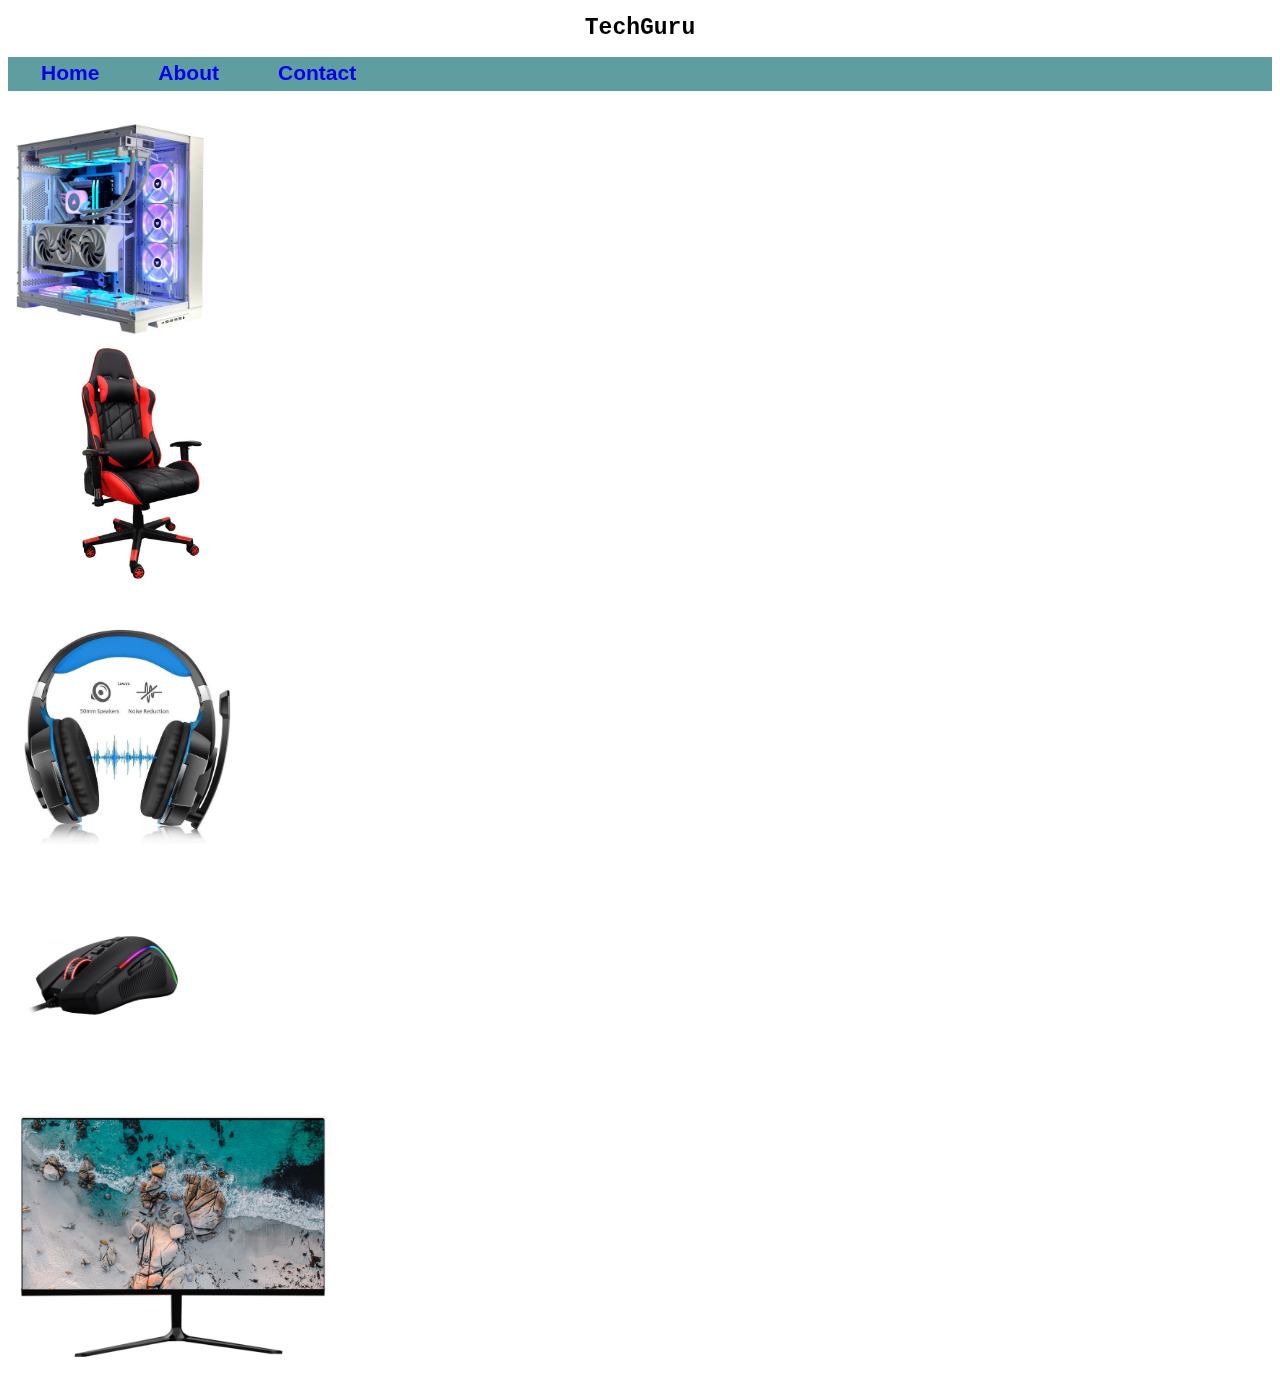
<file: index.html>
<!DOCTYPE html>
<html>
    <head>
         <h1>TechGuru</h1>
         <link rel="stylesheet" href="style.css">
    </head>
     <body>
        
        <div id="menu">
            <a href="index.html">Home</a>
            <a href="about.html">About</a>
            <a href="contact.html">Contact</a>
        </div>
         <br/>
        <div class="gallery">  
            <a href= "img-3.html"> <img src="images/img-3.png" width="15%" height="15%" /> </a>
            <br/>
            <a href="img-4.html"><img src="images/img-4.png" width="20%" height="20%"  />  </a> 
            <br/>
            <a href="hea-4.html"><img src="images/hea-4.png" width="18%" height="15%" />  </a>
            <br/>
            <a href="mou-2.html"><img src="images/mou-2.png" width="14%" height="17%" />  </a> 
            <br/>
            <a href="mon-2.html"><img src="images/mon-2.jpg" width="25%" height="18%" />  </a> 
            <br/>
        </div>
    </body>
</html>
</file>
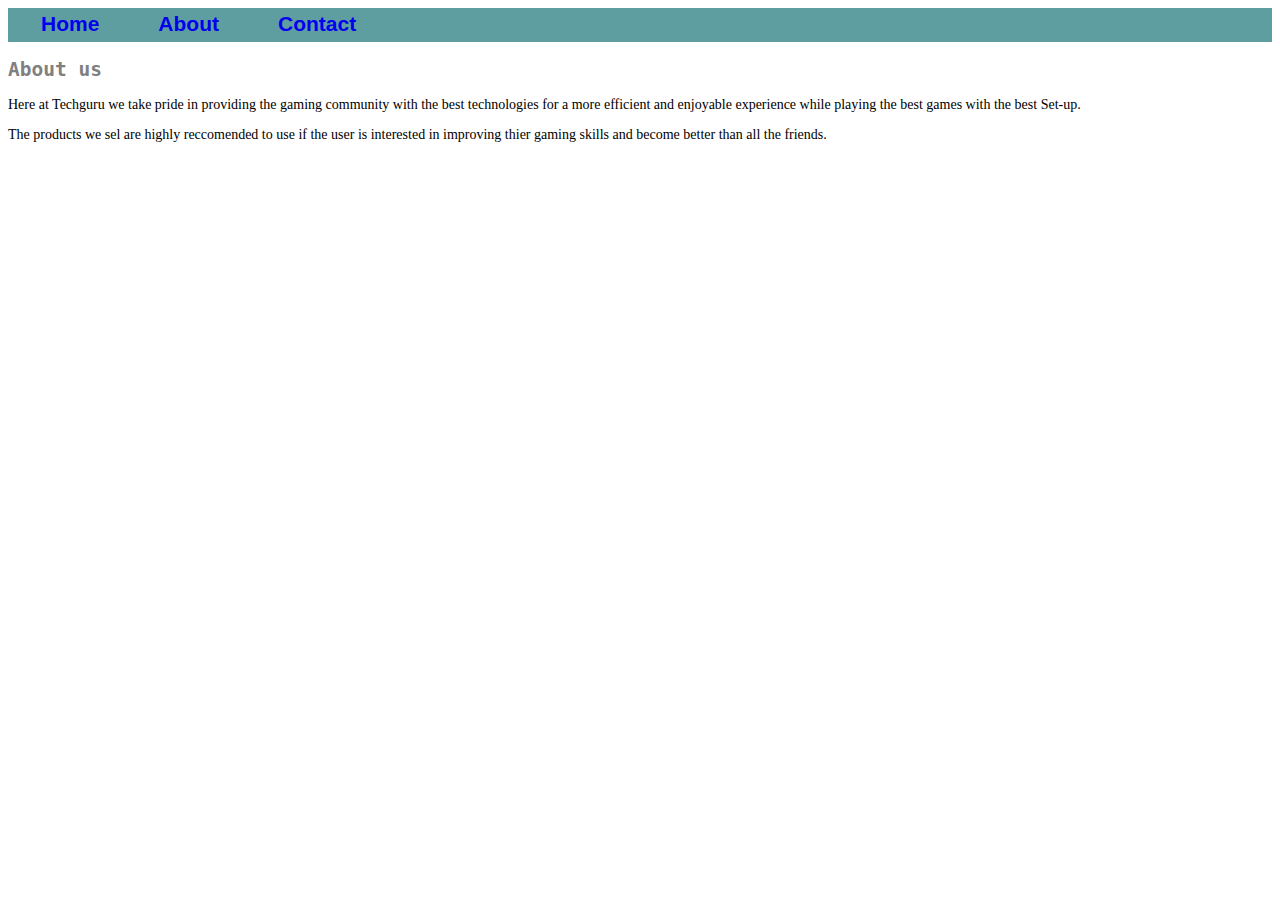
<file: about.html>
<!DOCTYPE html>
<html>
    <head>
         <link rel="stylesheet" href="style.css">
    </head>
    <body>
        <div id="menu">
            <a href="index.html">Home</a>
            <a href="about.html">About</a>
            <a href="contact.html">Contact</a>
        </div>
        <h2>About us</h2>
       <p>Here at Techguru we take pride in providing the gaming community with the best technologies for a more efficient and enjoyable experience while playing the best games with the best Set-up.</p>
       <p>The products we sel are highly reccomended to use if the user is interested in improving thier gaming skills and become better than all the friends.</p>
        <br/>
        
     
    </body>
</html>
</file>
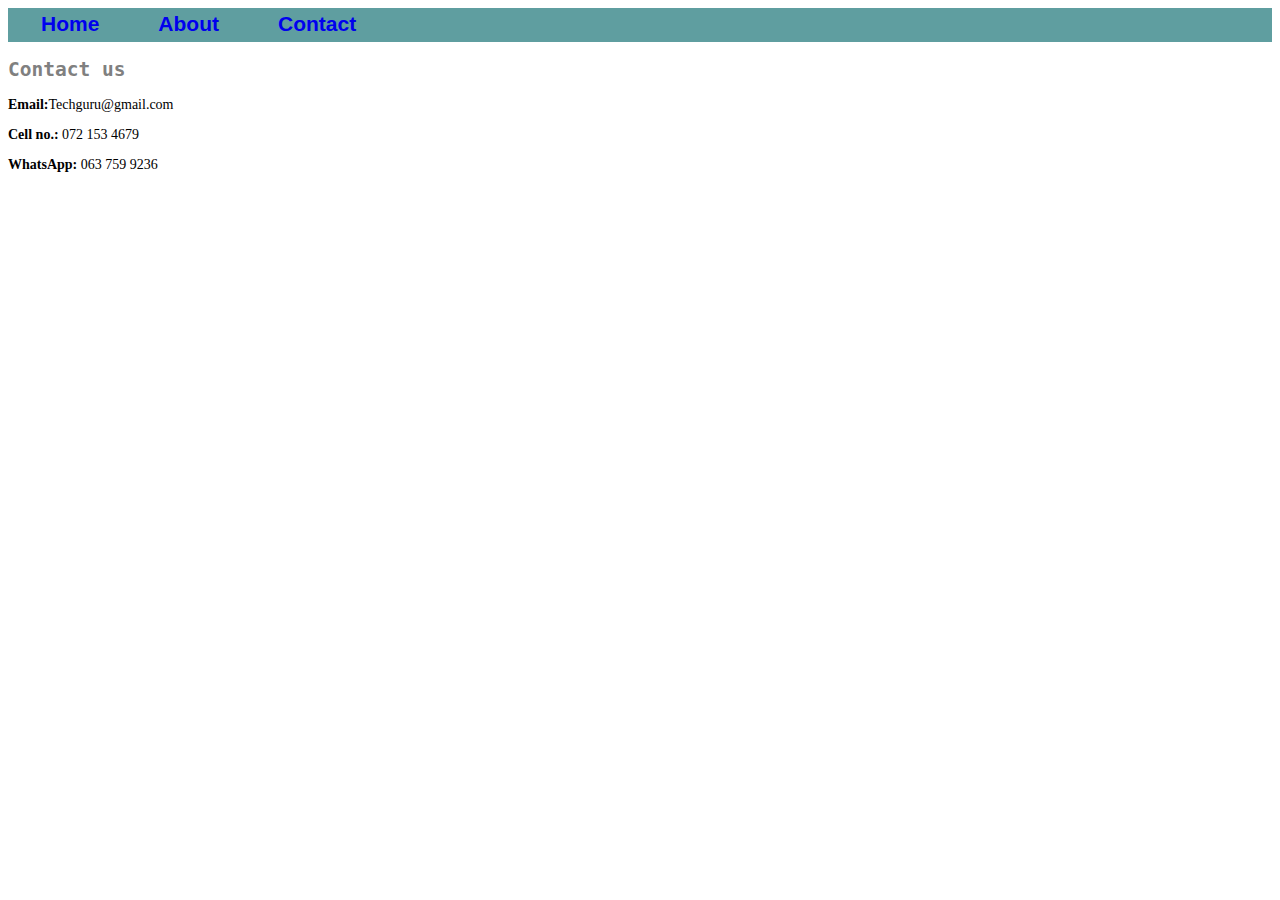
<file: contact.html>
<!DOCTYPE html>
<html>
    <head>
         <link rel="stylesheet" href="style.css">
    </head>
    <body>
        <div id="menu">
            <a href="index.html">Home</a>
            <a href="about.html">About</a>
            <a href="contact.html">Contact</a>
        </div>
        <h2>Contact us</h2>
        <p><b>Email:</b>Techguru@gmail.com</p>
        <p><b>Cell no.:</b> 072 153 4679</p>
        <p><b>WhatsApp:</b> 063 759 9236</p>
        
        
     
    </body>
</html>
</file>
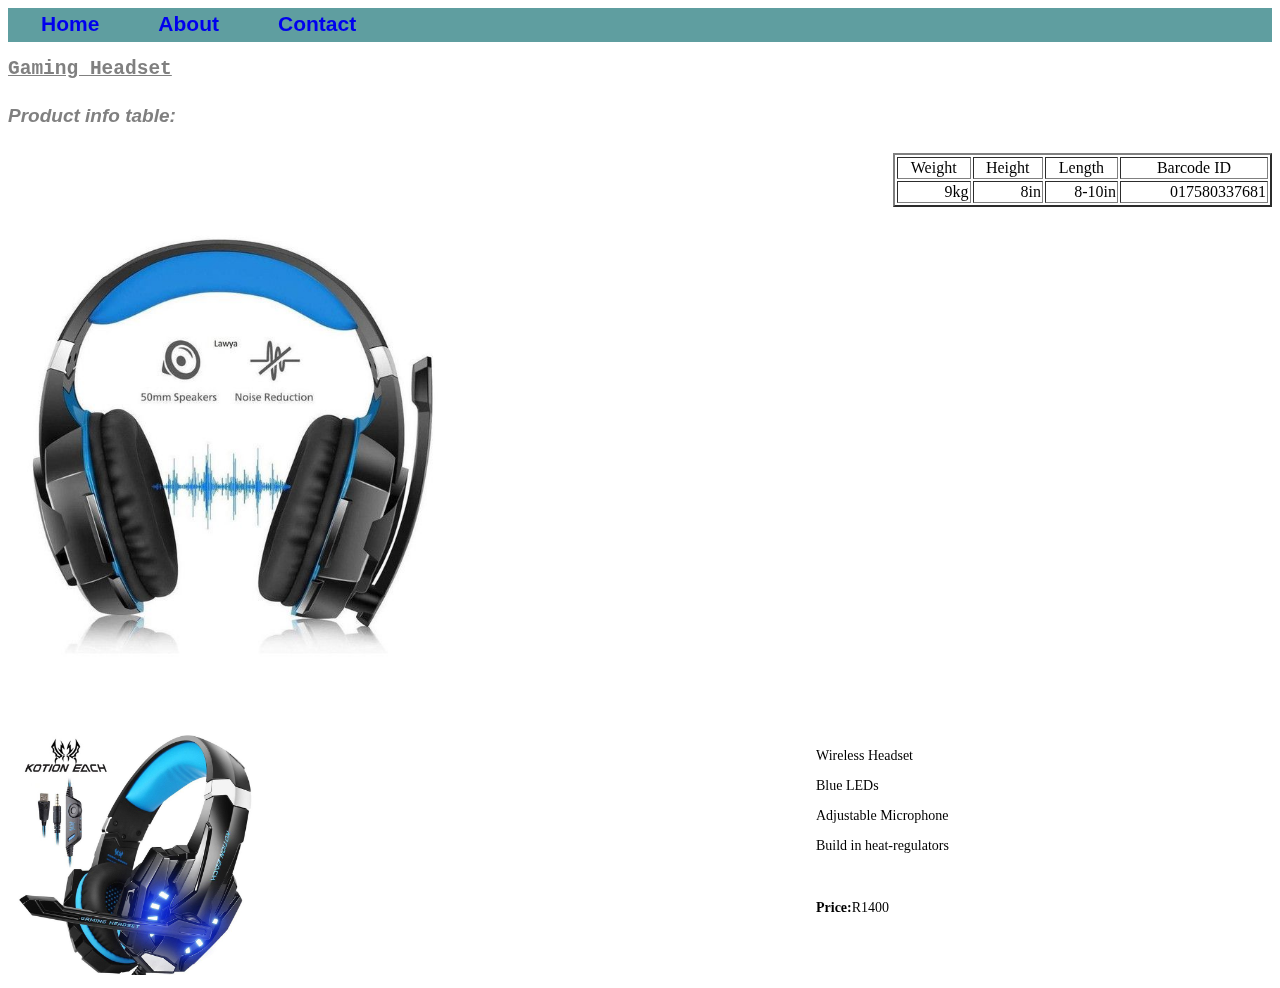
<file: hea-4.html>
<!DOCTYPE html>
<html>
    <head>
         <link rel="stylesheet" href="style.css">
    
    </head>
    <body>
        <div id="menu">
            <a href="index.html">Home</a>
            <a href="about.html">About</a>
            <a href="contact.html">Contact</a>
        </div>
        
        <h2><u>Gaming Headset</u></h2>
         <h4>Product info table:</h4>
        <table border="2" style="width:30%" align="right" >
            <tr>
                <td align="center">Weight</td>
                <td align="center">Height</td>
                <td align="center">Length</td>
                <td align="center">Barcode ID</td>
            </tr>
            <tr>
                <td align="right">9kg</td>
                <td align="right">8in</td>
                <td align="right">8-10in</td>
                <td align="right">017580337681</td>
            </tr>
            
               
        </table>
        
        <div class="gallery">
            <img src="images/hea-4.png" width="35%" height="20%"/> 
        </div>
                 

        <div class="container">
            <div class="table"> 
                <table>
                <td>
                   <tr> <img  src="images/hea-1.png" width="30%" height="23%"/>
                    </tr>
                </td>
                </table>
            </div>
        </div>
            
        
        <p>Wireless Headset</p>                 
        <p>Blue LEDs</p>                                                 
        <p>Adjustable Microphone </p>  
        <p>Build in heat-regulators</p>
         <br/>
        <p><b>Price:</b>R1400</p>
       
    </body>
</html>
</file>
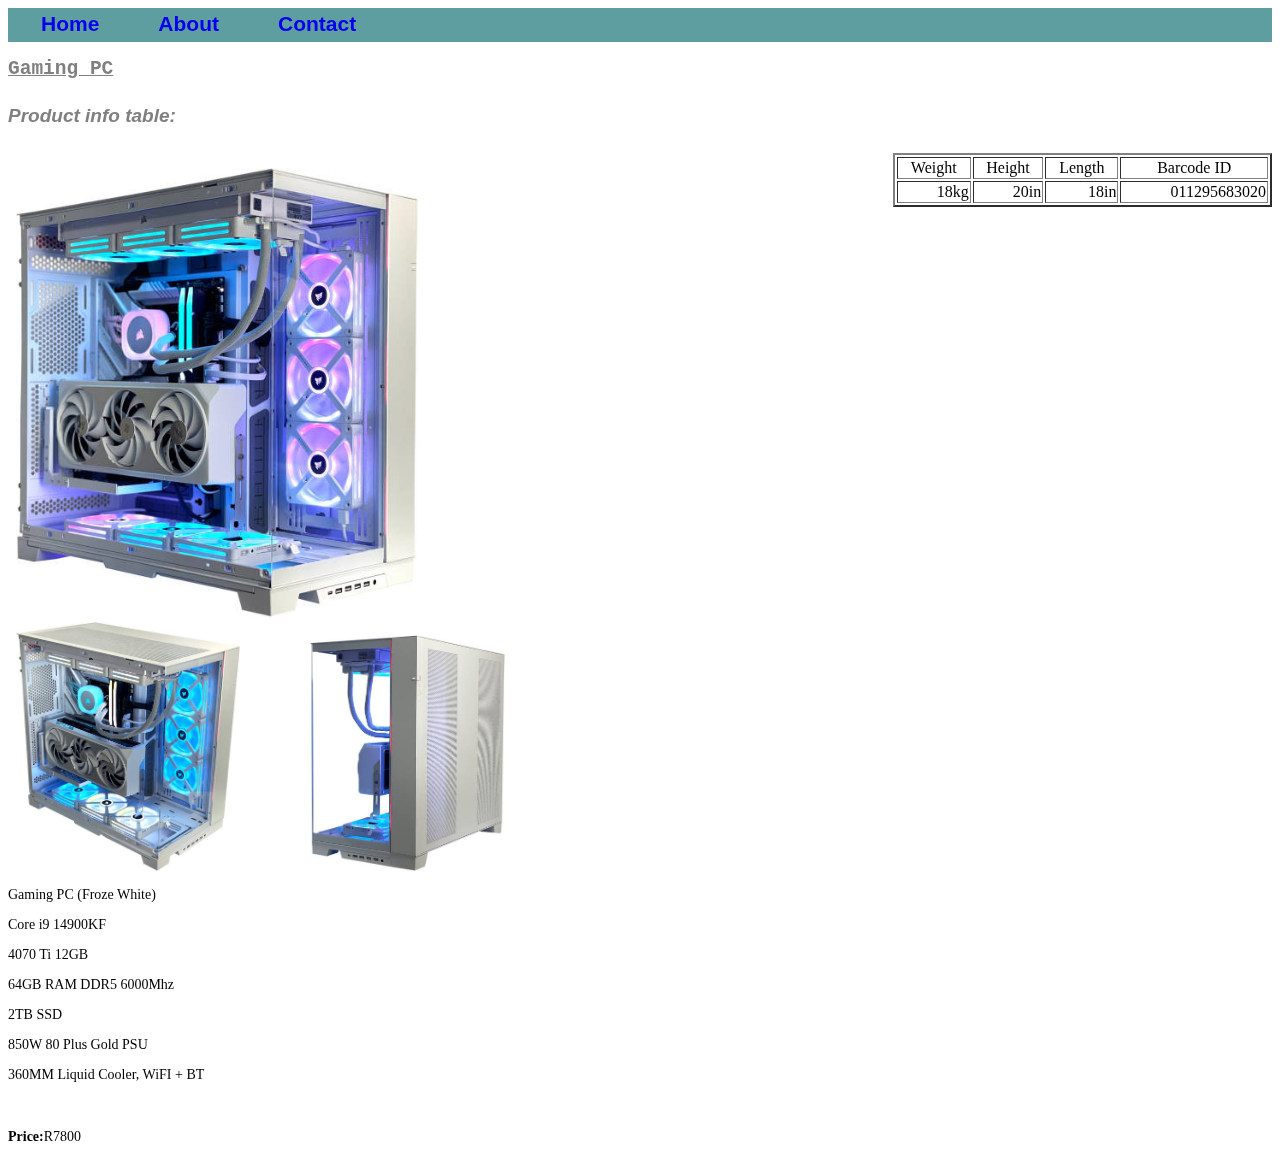
<file: img-3.html>
<!DOCTYPE html>
<html>
    <head>
         <link rel="stylesheet" href="style.css">
    
    </head>
    <body>
        <div id="menu">
            <a href="index.html">Home</a>
            <a href="about.html">About</a>
            <a href="contact.html">Contact</a>
        </div>
        <h2><u>Gaming PC</u></h2>
        <h4>Product info table:</h4>
        <table border="2" style="width:30%" align="right" >
            <tr>
                <td align="center">Weight</td>
                <td align="center">Height</td>
                <td align="center">Length</td>
                <td align="center">Barcode ID</td>
            </tr>
            <tr>
                <td align="right">18kg</td>
                <td align="right">20in</td>
                <td align="right">18in</td>
                <td align="right">011295683020</td>
            </tr>
            
               
        </table>
        
                 <div class="gallery">
                    <img src="images/img-3.png" width="32%" height="17%"/> 
                 </div>
    
         <div class="container">
            <div class="table"> 
                <table>
                <td>
                    <tr> <img src="images/img-10.jpg" width="23%" height="18%"/>
                    </tr>
                    <tr><img  src="images/img-8.jpg" width="20%" height="14%" style="margin-left: 70px;"/>
                    </tr>
               </td>
                </table>
            </div>
        </div>
        <br/>
        <br/>
        <br/>
        <br/>
        <br/>
        <br/>
        <br/>
        <br/>
        <br/>
        <br/>
        <br/>
        <br/>
        <br/>
        <br/>
        <p>Gaming PC (Froze White)</p>                 
        <p>Core i9 14900KF</p>                                                 
        <p>4070 Ti 12GB </p>                       
        <p>64GB RAM DDR5 6000Mhz </p>              
        <p>2TB SSD</p>
        <p>850W 80 Plus Gold PSU</p>
        <p>360MM Liquid Cooler, WiFI + BT</p>
         <br/>
        <p><b>Price:</b>R7800</p>
       
    </body>
</html>
</file>
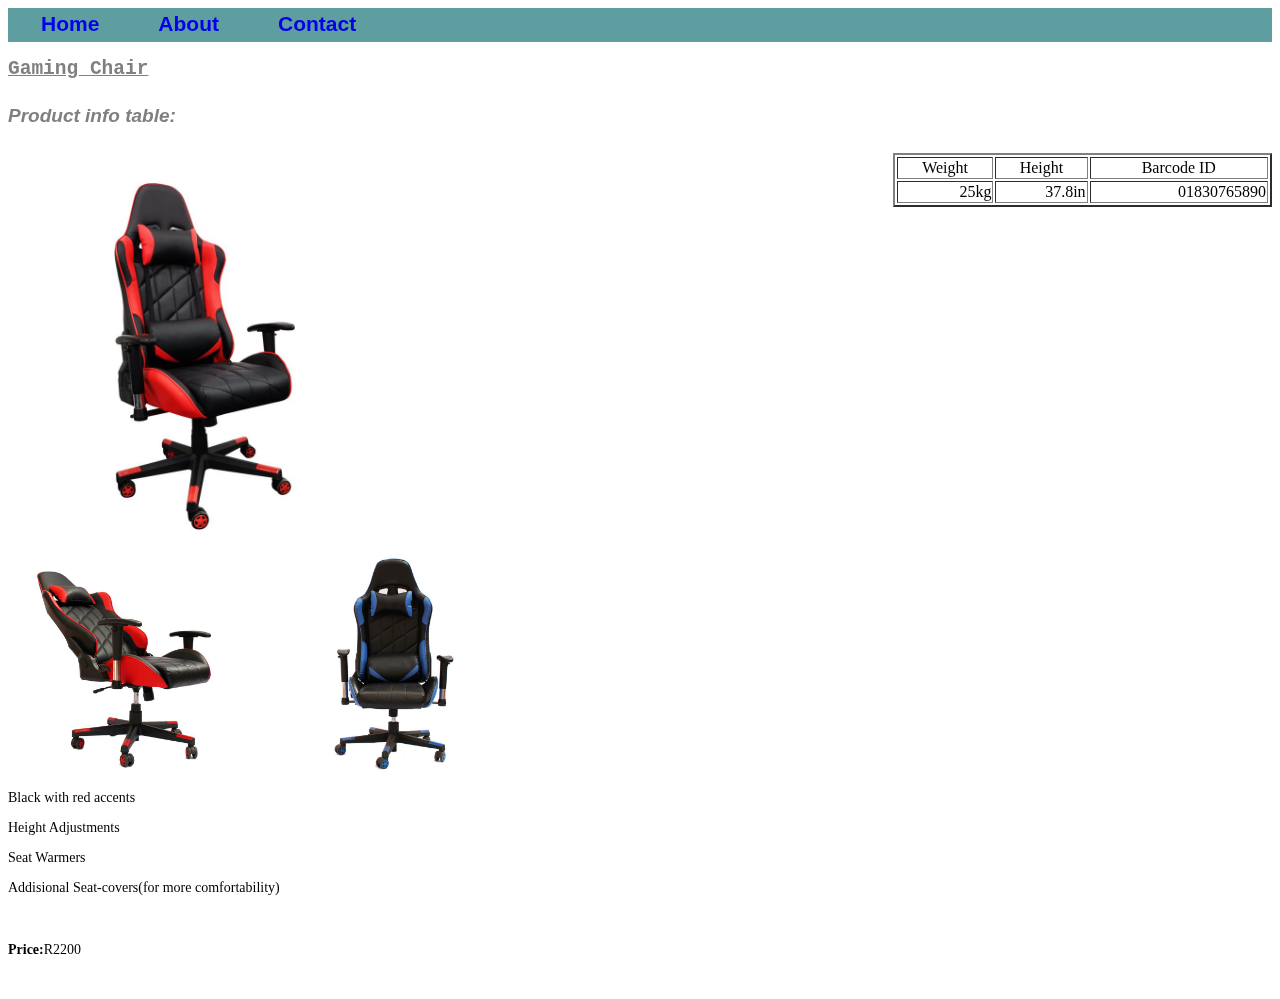
<file: img-4.html>
<!DOCTYPE html>
<html>
    <head>
         <link rel="stylesheet" href="style.css">
    
    </head>
    <body>
        <div id="menu">
            <a href="index.html">Home</a>
            <a href="about.html">About</a>
            <a href="contact.html">Contact</a>
        </div>
        
        <h2><u>Gaming Chair</u></h2>
        <h4>Product info table:</h4>
        <table border="2" style="width:30%" align="right" >
            <tr>
                <td align="center">Weight</td>
                <td align="center">Height</td>
                <td align="center">Barcode ID</td>
            </tr>
            <tr>
                <td align="right">25kg</td>
                <td align="right">37.8in</td>
                <td align="right">01830765890</td>
            </tr>
    
        </table>
        
        <div class="flex-right position-ref">
                 <div class="gallery">
                    <img src="images/img-4.png" width="30%" height="19%"/> 
                 </div>
            </div>
         <div class="container">
            <div class="table"> 
                <table>
                <td>
                    <tr> <img src="images/img-6.png" width="17%" height="18%"/>
                    </tr>
                    <tr><img  src="images/img-5.png" width="18%" height="25%" style="margin-left: 50px;"/>
                    </tr>
               </td>
                </table>
            </div>
        </div>
            
       
        
                     
        <p>Black with red accents</p>                                             
        <p>Height Adjustments </p>                       
        <p>Seat Warmers</p>              
        <p>Addisional Seat-covers(for more comfortability)</p>
         <br/>
        <p><b>Price:</b>R2200</p>
        <br/>
        
    
       
    </body>
</html>
</file>
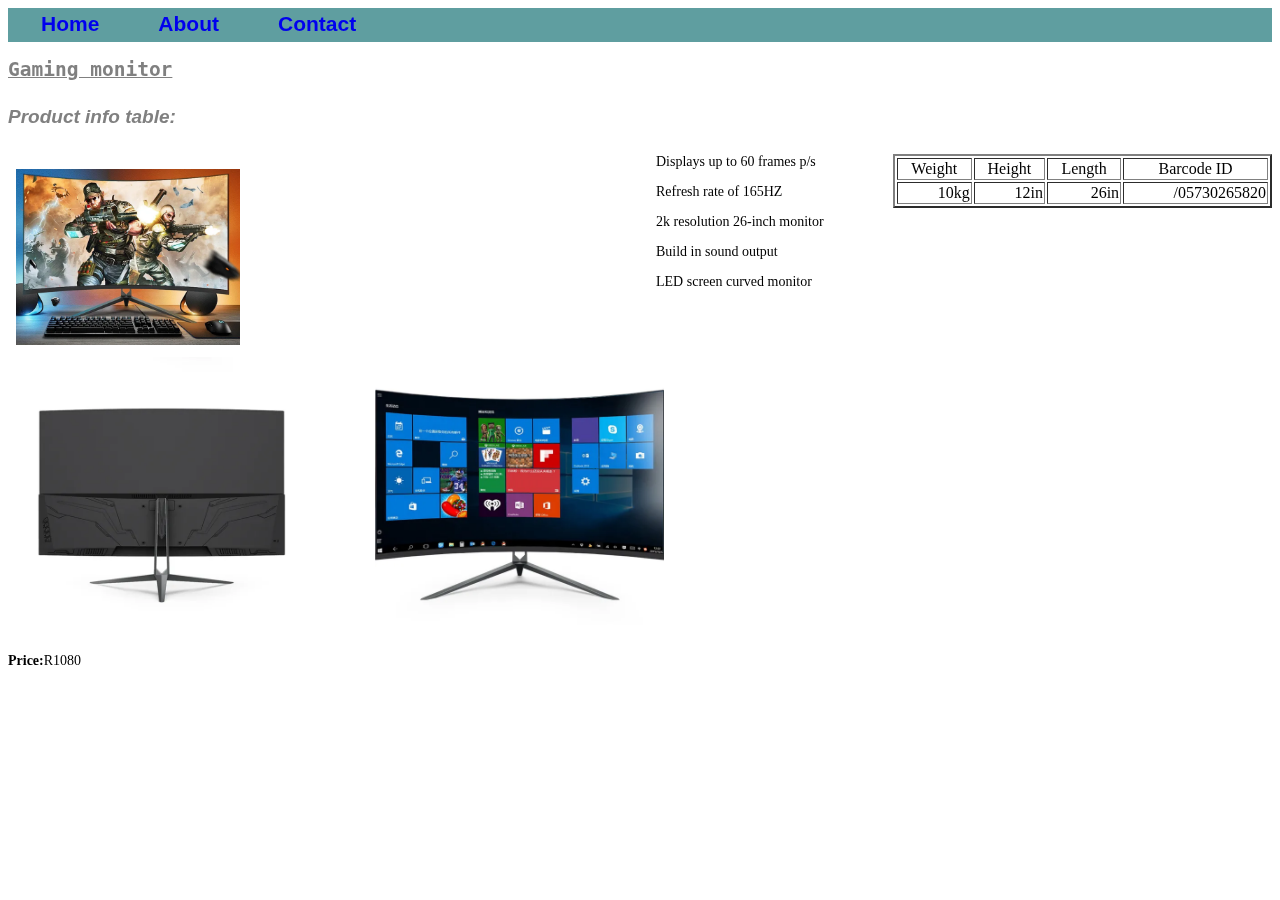
<file: mon-2.html>
<!DOCTYPE html>
<html>
    <head>
         <link rel="stylesheet" href="style.css">
    
    </head>
    <body>
        <div id="menu">
            <a href="index.html">Home</a>
            <a href="about.html">About</a>
            <a href="contact.html">Contact</a>
        </div>
        <h2><u>Gaming monitor</u></h2>
        <h4>Product info table:</h4>
        <table border="2" style="width:30%" align="right" >
            <tr>
                <td align="center">Weight</td>
                <td align="center">Height</td>
                <td align="center">Length</td>
                <td align="center">Barcode ID</td>
            </tr>
            <tr>
                <td align="right">10kg</td>
                <td align="right">12in</td>
                <td align="right">26in</td>
                <td align="right">/05730265820</td>
            </tr>
            
               
        </table>
        
             <div class="content">
                 <div class="gallery">
                    <img src="images/mon-2.png" width="35%" height="20%"/> 
                 </div>
            </div>
        <div class="container">
            <div class="table"> 
                <table>
                <td>
                     <tr> <img src="images/mon-4.png" width="23%" height="18%"/>
                     <tr> <img src="images/mon-3.png" width="23%" height="18%" style="margin-left: 70px;"/>
                    </tr>
                </td>
                </table>
            </div>
        </div>
         
            
    
        <p>Displays up to 60 frames p/s</p>
        <p>Refresh rate of 165HZ </p>
        <p>2k resolution 26-inch monitor</p>
        <p>Build in sound output</p>
        <p>LED screen curved monitor</p>
         <br/>
        <p><b>Price:</b>R1080</p>
       
    </body>
</html>
</file>
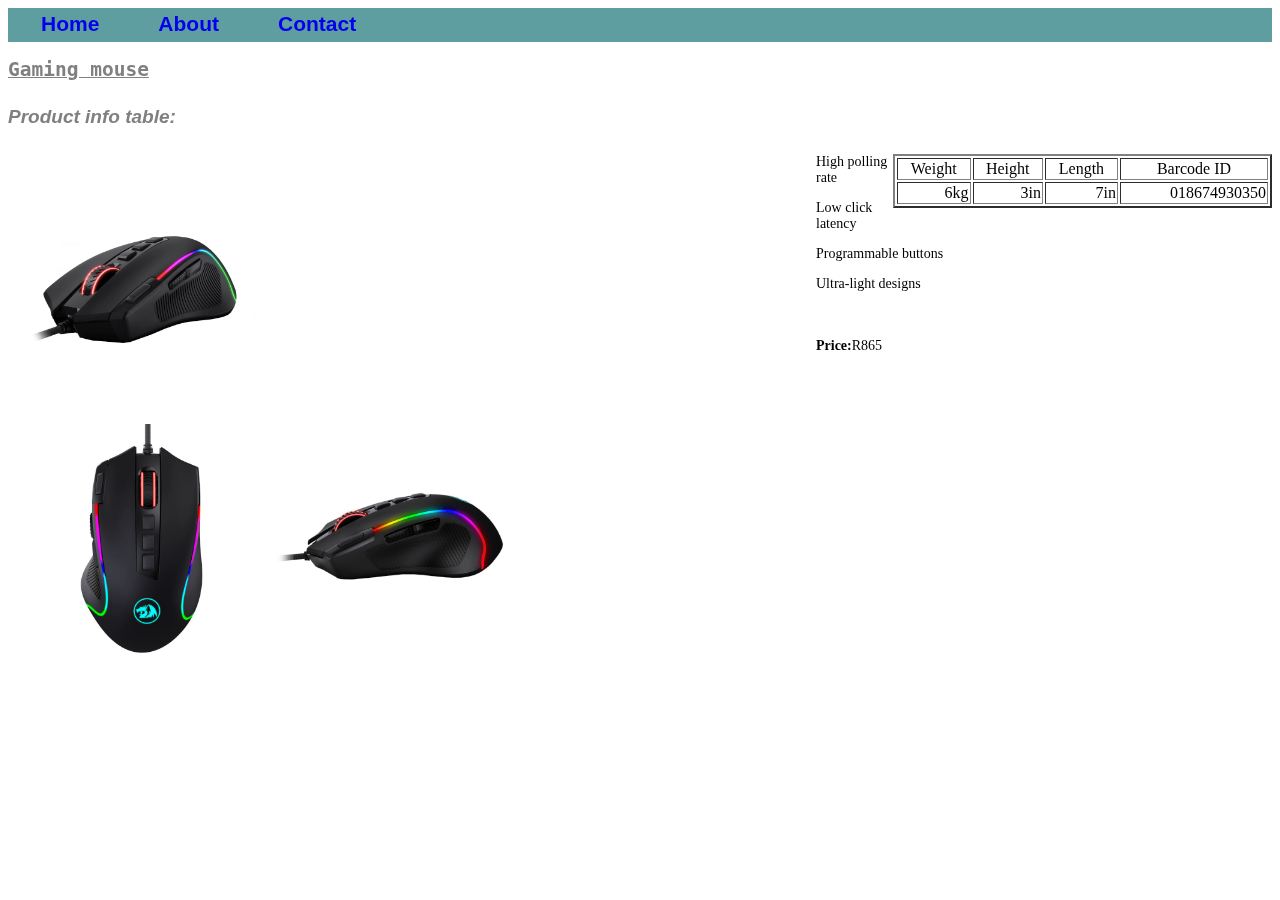
<file: mou-2.html>
<!DOCTYPE html>
<html>
    <head>
         <link rel="stylesheet" href="style.css">
    
    </head>
    <body>
        <div id="menu">
            <a href="index.html">Home</a>
            <a href="about.html">About</a>
            <a href="contact.html">Contact</a>
        </div>
       <h2><u>Gaming mouse</u></h2>
        <h4>Product info table:</h4>
        <table border="2" style="width:30%" align="right" >
            <tr>
                <td align="center">Weight</td>
                <td align="center">Height</td>
                <td align="center">Length</td>
                <td align="center">Barcode ID</td>
            </tr>
            <tr>
                <td align="right">6kg</td>
                <td align="right">3in</td>
                <td align="right">7in</td>
                <td align="right">018674930350</td>
            </tr>
            
               
        </table>
        
             <div class="content">
                 <div class="gallery">
                    <img src="images/mou-2.png" width="30%" height="15%"/> 
                 </div>
            </div>
        <div class="container">
            <div class="table"> 
                <table>
                <td>
                   <tr> <img  src="images/mou-1.png" width="20%" height="14%"/>
                    </tr>
                    <tr><img  src="images/mou-3.png" width="20%" height="8%"/>
                    </tr>
                </td>
                </table>
            </div>
        </div>
            
     
        <p>High polling rate</p>
        <p>Low click latency</p>
        <p>Programmable buttons</p>
        <p>Ultra-light designs</p>
        <br/>
        <p><b>Price:</b>R865</p>
    </body>
</html>
</file>
<file: style.css>
.content{
        float: left;
}
.gallery{
     padding-top: 15px;
    margin-left: 8px;
    mix-blend-mode: multiply;
}

.container{
    float: left;
    padding-top: 1px;
    margin-left: 8px;
   
}


h1{
    font-family: monospace;
    text-align: center;
    font-size: 23px;
   
}

h2{
    font-family: monospace;
    padding: inherit;
    color: grey;
}

h4{
    font-family:sans-serif;
    text-align: left;
    font-size: 19px;
    color: grey;
    font-style:oblique;
}

p{
    font-family: inherit;
    font-size: 14px;
    
}



#menu{
    width: 100%;
    height: 30px;
    background-color:cadetblue;
    padding-top: 4px;
}

#menu a{
    font-family: sans-serif;
    font-size: 21px;
    text-decoration: none;
    font-weight: 600;
    padding-left:   33px;
    padding-right: 22px; 
    
}

#menu a:hover{
    color:snow;
    
}
</file>
